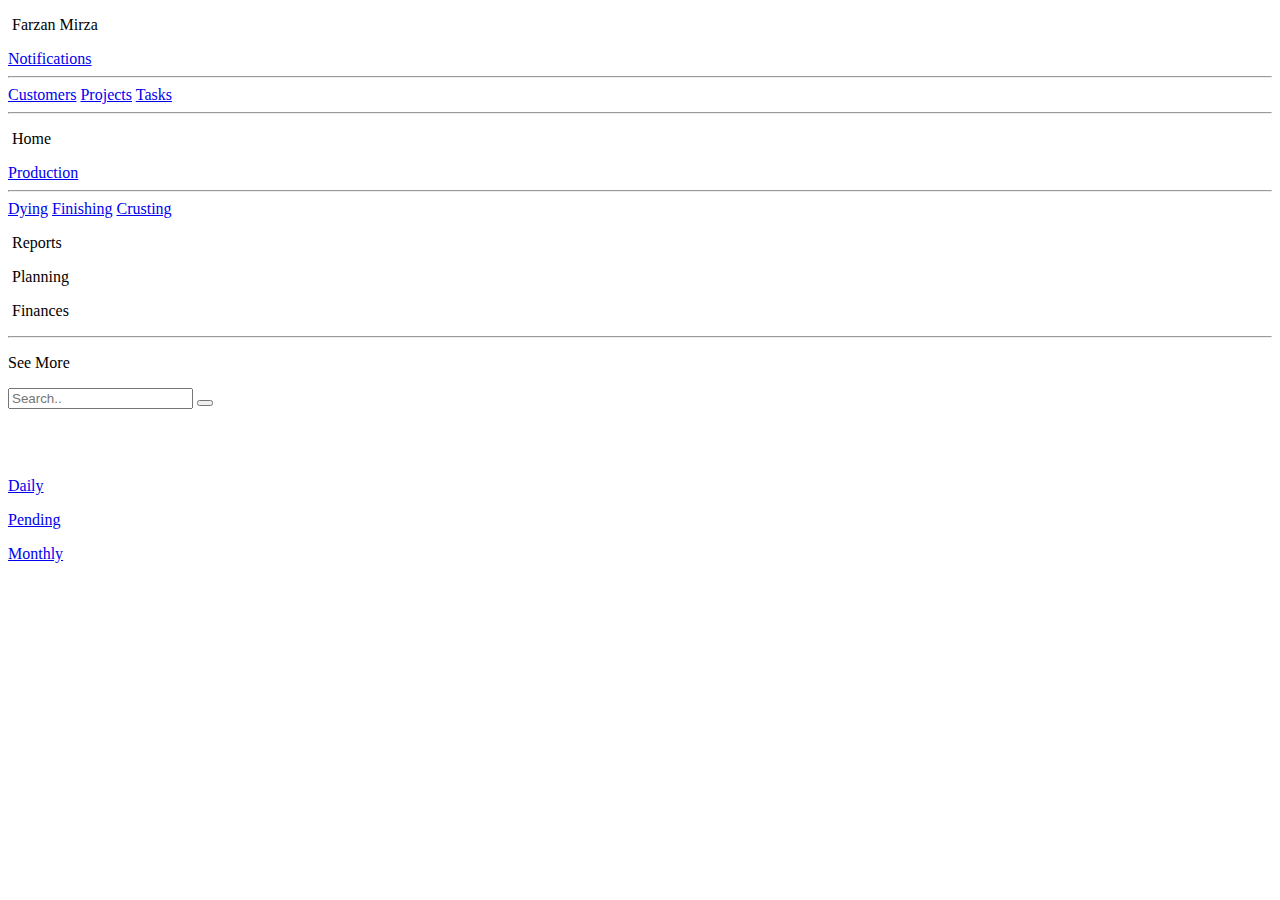
<file: src/app/components/Admin/dashboard/dashboard.component.html>
<!DOCTYPE html>
<html>
  <head>
    <title></title>
  </head>

  <body>
    <div id="mySidenav" class="sidenav">
      <p class="logo"><i class="fa fa-user">&nbsp;</i>Farzan Mirza</p>
      <a href="#" class="icon-a"
        ><i class="fa fa-dashboard icons"></i> Notifications</a>
      <hr />
      <a href="#" class="icon-a"><i class="fa fa-users icons"></i> Customers</a>
      <a href="#" class="icon-a"><i class="fa fa-list icons"></i> Projects</a>
      <a href="#" class="icon-a"><i class="fa fa-list-alt icons"></i> Tasks</a>
      <hr />
      <p class="logo"><i class="fa fa-user">&nbsp;</i>Home</p>
      <a href="#" class="icon-a"
        ><i class="fa fa-dashboard icons"></i>
        Production</a
      >
      <hr />
      <a href="#" class="icon-a"><i class="fa fa-users icons"></i> Dying</a>
      <a href="#" class="icon-a"><i class="fa fa-list icons"></i> Finishing</a>
      <a href="#" class="icon-a"
        ><i class="fa fa-list-alt icons"></i> Crusting</a
      >
      <p class="logo"><i class="fa fa-user mb-3">&nbsp;</i>Reports</p>
      <p class="logo"><i class="fa fa-user mb-3">&nbsp;</i>Planning</p>
      <p class="logo"><i class="fa fa-user mb-3">&nbsp;</i>Finances</p>
      <hr />
      <p class="logo"><i class="fa fa-user mb-5"></i>See More</p>
    </div>

    <div id="main">
      <div class="topnav">
        <div class="search-container">
          <form action="/action_page.php">
            <input type="text" placeholder="Search.." name="search" />
            <button type="submit"><i class="fa fa-search"></i></button>
          </form>
        </div>
      </div>
      <div>
        <div class="col-div-6 ml-2">
          <span
            style="font-size: 30px; cursor: pointer; color: white"
            class="nav mt-3"
            ><b>Tasks</b></span
          >
        </div>
        <div class="clearfix"></div>
      </div>

      <div class="clearfix"></div>
      <br />

      <div class="col-div-3">
        <div class="box">
          <i class="fa fa-light fa-arrow-left mr-5" style="font-size: 30px; color: white;"></i> 
          <a href="#" class="icon-a"
            >
            <p class="mr-5">Daily</p></a
          >
          <a href="#" class="icon-a ml-5"
            >
            <p class="mr-5">Pending</p></a
          >
          <a href="#" class="icon-a ml-5"
            >
            <p>Monthly</p></a
          >
          <i class="fa fa-regular fa-arrow-right ml-5" style="font-size: 30px; color: white;"></i>
        </div>
      </div>
      
      <div class="clearfix"></div>
      <br />
      <div class="col-div-8">
        <div class="box-8">
          <div class="content-box"></div>
        </div>
      </div>
      <div class="col-div-4">
        <div class="box-4"></div>
      </div>
      <div class="col-div-8 mt-4">
        <div class="box-8"></div>
      </div>

      <div class="col-div-4 mt-4">
        <div class="box-4">
          <div class="content-box"></div>
        </div>
      </div>
    </div>
  </body>
</html>
</file>
